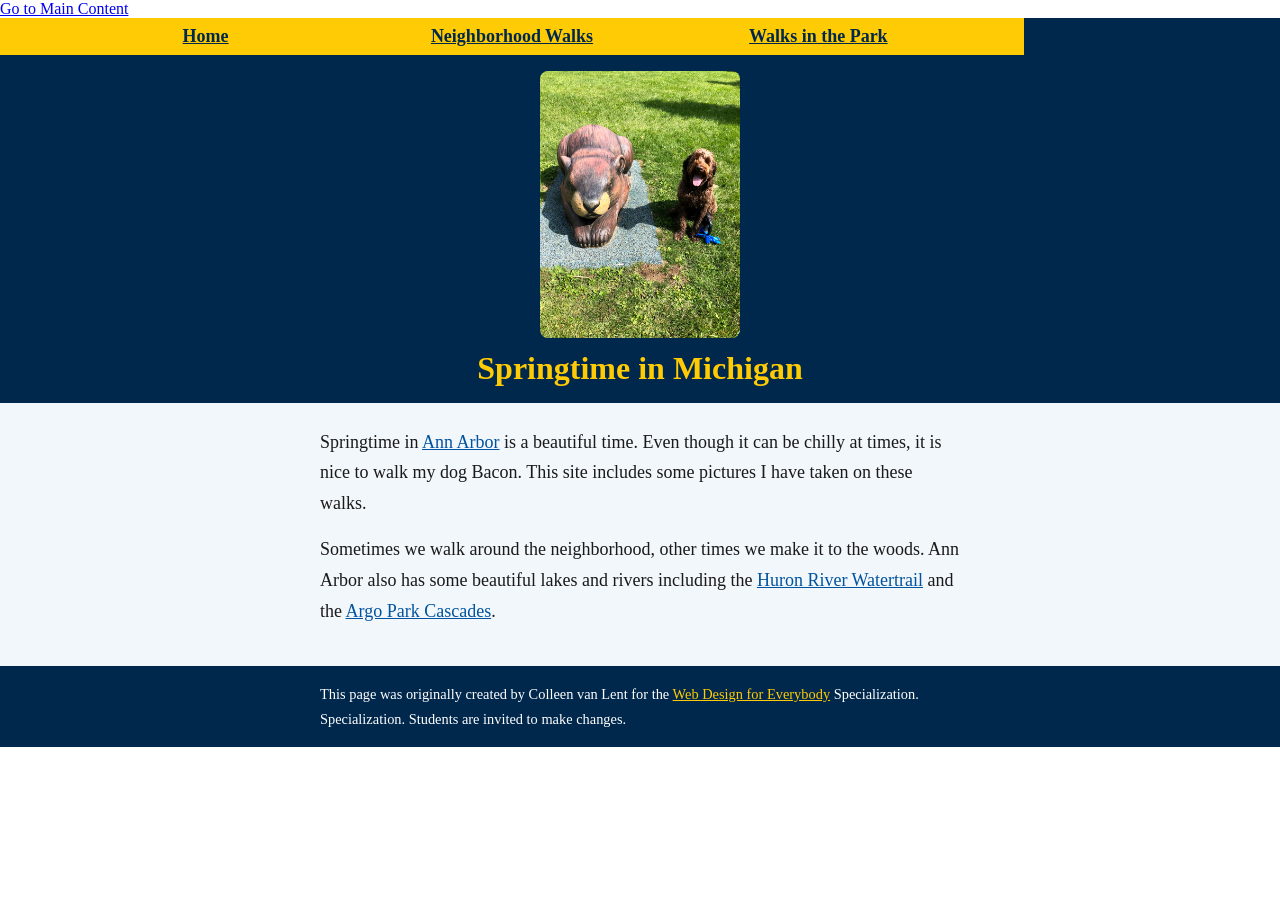
<file: index.html>
<!DOCTYPE html>
<html lang="en">

<head>
  <meta charset="utf-8">
  <meta name="viewport" content="width=device-width">
  <title>Springtime In Michigan</title>
  <!-- You will need to link to the CSS file -->
  <link rel="stylesheet" href="css/style.css">
</head>

<body>
    <a href="#main-content">Go to Main Content</a>
  <header>
    <nav>
      <ul>
        <li><a href="index.html">Home</a></li>
        <li><a href="neighborhood.html">Neighborhood Walks</a></li>
        <li><a href="parks.html">Walks in the Park</a></li>
      </ul>
    </nav>
    <img src="images/BaconGallupPark.jpg" width="200" alt="Brown Labradoodle sitting next to a statue.">
    <h1>Springtime in Michigan</h1>
  </header>
  <main id="main-content">
    <p>Springtime in <a href="https://www.michigan.org/city/ann-arbor">Ann Arbor</a> is a beautiful time. Even though
      it can be chilly at times, it is nice to walk my dog Bacon. This site includes some pictures I have taken on
      these walks. </p>

    <p>Sometimes we walk around the neighborhood, other times we make it to the woods. Ann Arbor also has some
      beautiful lakes and rivers including the <a
        href="https://www.annarbor.org/things-to-do/recreation-outdoors/huron-river/">Huron River Watertrail</a> and
      the <a href="https://www.a2gov.org/departments/Parks-Recreation/parks-places/argo/pages/default.aspx">Argo Park
        Cascades</a>.</p>

  </main>
  <footer>
    <p>This page was originally created by Colleen van Lent for the <a
        href="https://www.coursera.org/specializations/web-design"> Web Design for Everybody</a> Specialization.
      Specialization. Students are invited to make changes.</p>
  </footer>

</body>

</html>
</file>
<file: css/style.css>
/* Single stylesheet shared by index.html, neighborhood.html and parks.html */

/* Step 3: content tags - font family and font size */
p,
li {
  font-family: Georgia, "Times New Roman", serif;
  font-size: 1.125rem;
}

body {
  margin: 0;
}

/* Step 4: header (title area) - background color */
header {
  background-color: #00274c; /* U-M blue */
  padding-bottom: 1rem;
}

header img {
  display: block;
  margin: 1rem auto 0;
  max-width: 100%;
  height: auto;
  border-radius: 8px;
}

/* Step 5: nav - background color */
nav {
  display: inline-block;
  width: 80%;
  background-color: #ffcb05; /* maize */
}
nav img {
  width: 10%;
}
nav ul {
  margin: 0;
  padding: 0.5rem;
  text-align: center;
}

/* Step 8: li - display and width */
li {
  display: inline-block;
  width: 30%;
  min-width: 10rem;
  text-align: center;
}

nav a {
  color: #00274c;
  font-weight: bold;
}

/* Step 9: h1 - text alignment, font family and color */
h1 {
  text-align: center;
  font-family: Georgia, "Times New Roman", serif;
  color: #ffcb05;
  margin: 0.75rem 0 0;
}

/* Step 6: main - background color and font size */
main {
  background-color: #f2f7fc;
  color: #1a1a1a;
  font-size: 1.25rem;
  padding: 1.5rem 1rem;
}

main p {
  max-width: 40rem;
  margin: 0 auto 1rem;
}

main a {
  color: #00539f;
}

/* Step 10: p - line height */
p {
  line-height: 1.7;
}

/* Step 7: footer - background color */
footer {
  background-color: #00274c;
  color: #ffffff;
  padding: 1rem;
}

footer p {
  font-size: 0.9rem;
  max-width: 40rem;
  margin: 0 auto;
}

footer a {
  color: #ffcb05;
}

a:focus-visible {
  outline: 3px solid #ff6a00;
  outline-offset: 2px;
}
grid {
  justify-content: center;   /* or space-around, space-between */
  align-items: center;       /* or start, end */
  row-gap: 20px;
  display: grid;
  grid-template-columns: 40% 40%;
}
grid img {
  width: 100%;
}
flex {
  display: flex;
  flex-wrap: wrap;
  justify-content: space-around;  /* try center, space-between */
}
</file>
